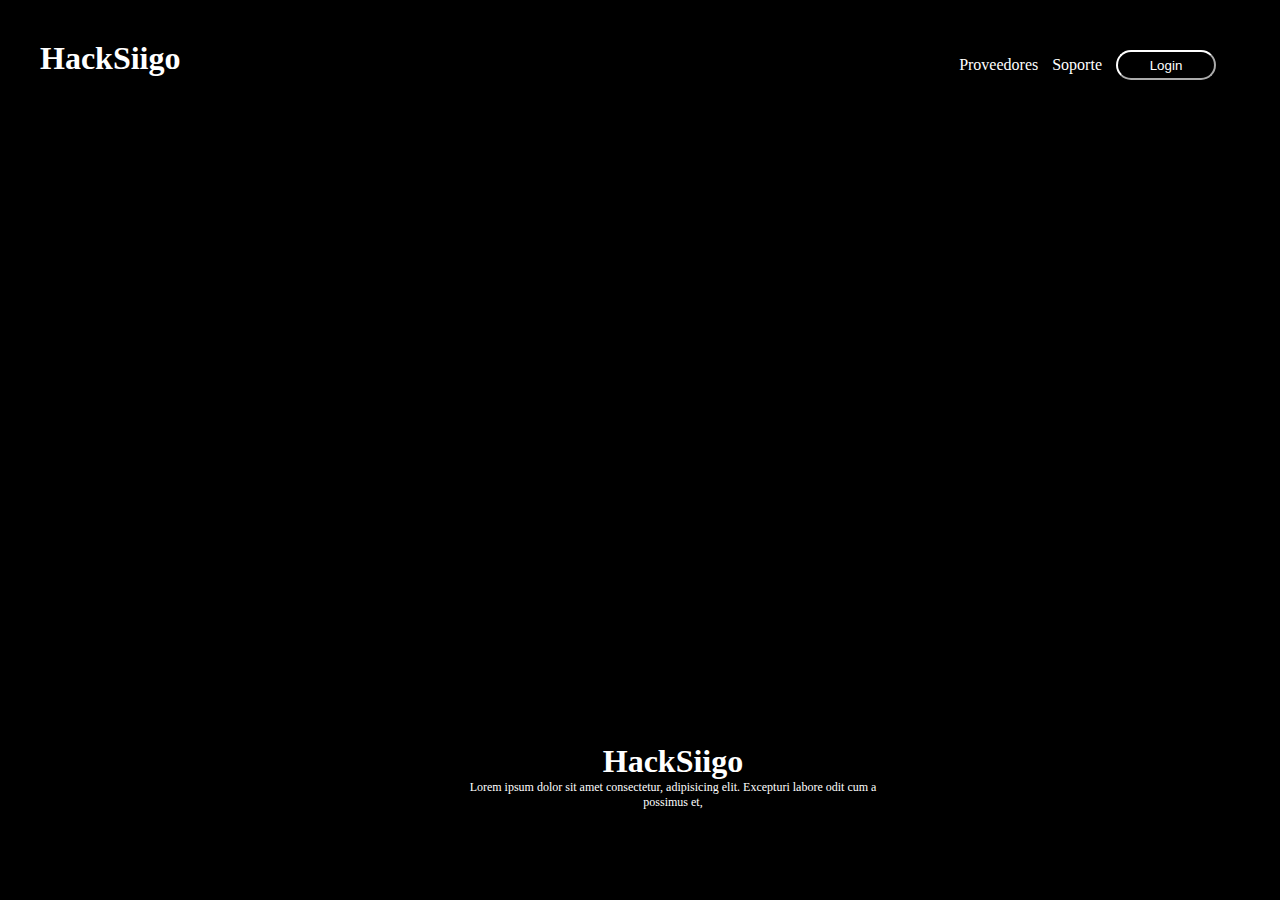
<file: index.html>
<!DOCTYPE html>
<html lang="en">
<head>
    
    <meta charset="UTF-8">
    <meta name="viewport" content="width=device-width, initial-scale=1.0">
    <link rel="stylesheet" href="https://stackpath.bootstrapcdn.com/bootstrap/4.5.0/css/bootstrap.min.css" integrity="sha384-9aIt2nRpC12Uk9gS9baDl411NQApFmC26EwAOH8WgZl5MYYxFfc+NcPb1dKGj7Sk" crossorigin="anonymous">
    <link href="https://fonts.googleapis.com/css2?family=Scada:ital@1&display=swap" rel="stylesheet">

    <!-- Link CSS -->
    <link rel="stylesheet" href="CSS/index.css">

    <title>
        HackSiigo
    </title>

</head>
<body>
    

    <!--- Barra de navegación principal -->
    <div class="navbar">

        <div class="name">
            <h1>
                HackSiigo
            </h1>
        </div>

        <div class="options">
            <a href="PHP/Proveedores.php">
                Proveedores
            </a>
            <a href="soporte.html">
                Soporte
            </a> 
            <button onclick="Login()">
                Login
            </button>
        </div>

    </div>
    
    <!-- Pied de pagina -->
    <div class="footer-false">
        <h1>
            HackSiigo
        </h1>
        <div class="description">
            <p>
                Lorem ipsum dolor sit amet consectetur, adipisicing elit. 
                Excepturi labore odit cum a possimus et, 
            </p>
        </div>
    </div>

    
    <!-- Formulario de Login -->
    <section class="form-register" id="form" style="position:absolute;z-index:100;">
        
        <form action="PHP/loguearPDO.php" method="post" >

            <h4>Inicia sesion</h4>

            <!-- Input NombreEmpresa -->
            <input class="controls" type="text" name="NombreEmpresa" id="NombreEmpresa" placeholder="Ingrese su Nombre">
    
            <!-- Input EmailEmpresa -->
            <input class="controls" type="email" name="EmailEmpresa" id="EmailEmpresa" placeholder="Ingrese su Correo">
    
            <!-- Input PasswordEmpresa -->
            <input class="controls" type="password" name="PasswordEmpresa" id="PasswordEmpresa" placeholder="Ingrese su Contraseña">
    
            <p>
                Estoy de acuerdo con 
                <a href="#">
                    Terminos y Condiciones
                </a>
            </p>
            <input class="botons" type="submit" value="Iniciar sesion">

        </form>

    </section>

</div>
    <!-- Script Proyecto -->
    <script src="JS/Home.js"></script>
    <script src="https://code.jquery.com/jquery-3.5.1.slim.min.js" integrity="sha384-DfXdz2htPH0lsSSs5nCTpuj/zy4C+OGpamoFVy38MVBnE+IbbVYUew+OrCXaRkfj" crossorigin="anonymous"></script>
    <script src="https://cdn.jsdelivr.net/npm/popper.js@1.16.0/dist/umd/popper.min.js" integrity="sha384-Q6E9RHvbIyZFJoft+2mJbHaEWldlvI9IOYy5n3zV9zzTtmI3UksdQRVvoxMfooAo" crossorigin="anonymous"></script>
    <script src="https://stackpath.bootstrapcdn.com/bootstrap/4.5.0/js/bootstrap.min.js" integrity="sha384-OgVRvuATP1z7JjHLkuOU7Xw704+h835Lr+6QL9UvYjZE3Ipu6Tp75j7Bh/kR0JKI" crossorigin="anonymous"></script>
 

</body>
</html>
</file>
<file: CSS/index.css>
*{
    margin: 0%;
    padding: 0%;
    box-sizing: border-box;
}

/*------------------------------------------------------*/

body{
    background-color: black;
}

/*---------------------NavBar--------------------------*/

.navbar{
    display: flex;
}

.navbar .name{
    color: white;
    margin-top: 40px;
    margin-left: 40px;
}

.navbar .options{
    position: absolute;
    right: 5%;
    margin-top: 50px;
}

.navbar .options button{
    background-color: transparent;
    color: white;
    width: 100px;
    height: 30px;
    border-color: white;
    border-radius: 30px ;
}

.navbar .options a{
    color: white;
    text-decoration: none;
}

.navbar .options button:hover {
    background-color: white;
    color: black;
    cursor: pointer;
}

.navbar .options a{
    padding-right: 10px;
    color: white;
    text-decoration: none;
}

/*-------------------Footer False----------------------------------------*/
.footer-false{
    width: 450px;
    height: auto;
    position: absolute;
    bottom: 10%;
    color: white;
    left: 35%;
}

.footer-false{
    text-align: center;
}

.footer-false .description{
    font-size: 12px;
}

/*----------------Formulario login-------------------------------------*/

.form-register {
    position: absolute;
    width: 400px;
    background: #24303c;
    padding: 30px;
    margin-left: 37%;
    top: 4rem;
    border-radius: 10px;
    font-family: 'calibri';
    color: white;
    box-shadow: 7px 13px 37px #000;
    display: none;
}
  
.form-register h4 {
    font-size: 22px;
    margin-bottom: 20px;
}
  
.controls {
    width: 100%;
    background: #24303c;
    padding: 10px;
    border-radius: 4px;
    margin-bottom: 16px;
    border: 1px solid #1f53c5;
    font-family: 'calibri';
    font-size: 18px;
    color: white;
}
  
.form-register p {
    height: 40px;
    text-align: center;
    font-size: 18px;
    line-height: 40px;
}
  
.form-register a {
    color: white;
    text-decoration: none;
}
  
.form-register a:hover {
    color: white;
    text-decoration: underline;
}
  
.form-register .botons {
    width: 100%;
    background: #1f53c5;
    border: none;
    padding: 12px;
    color: white;
    margin: 16px 0;
    font-size: 16px;
}
</file>
